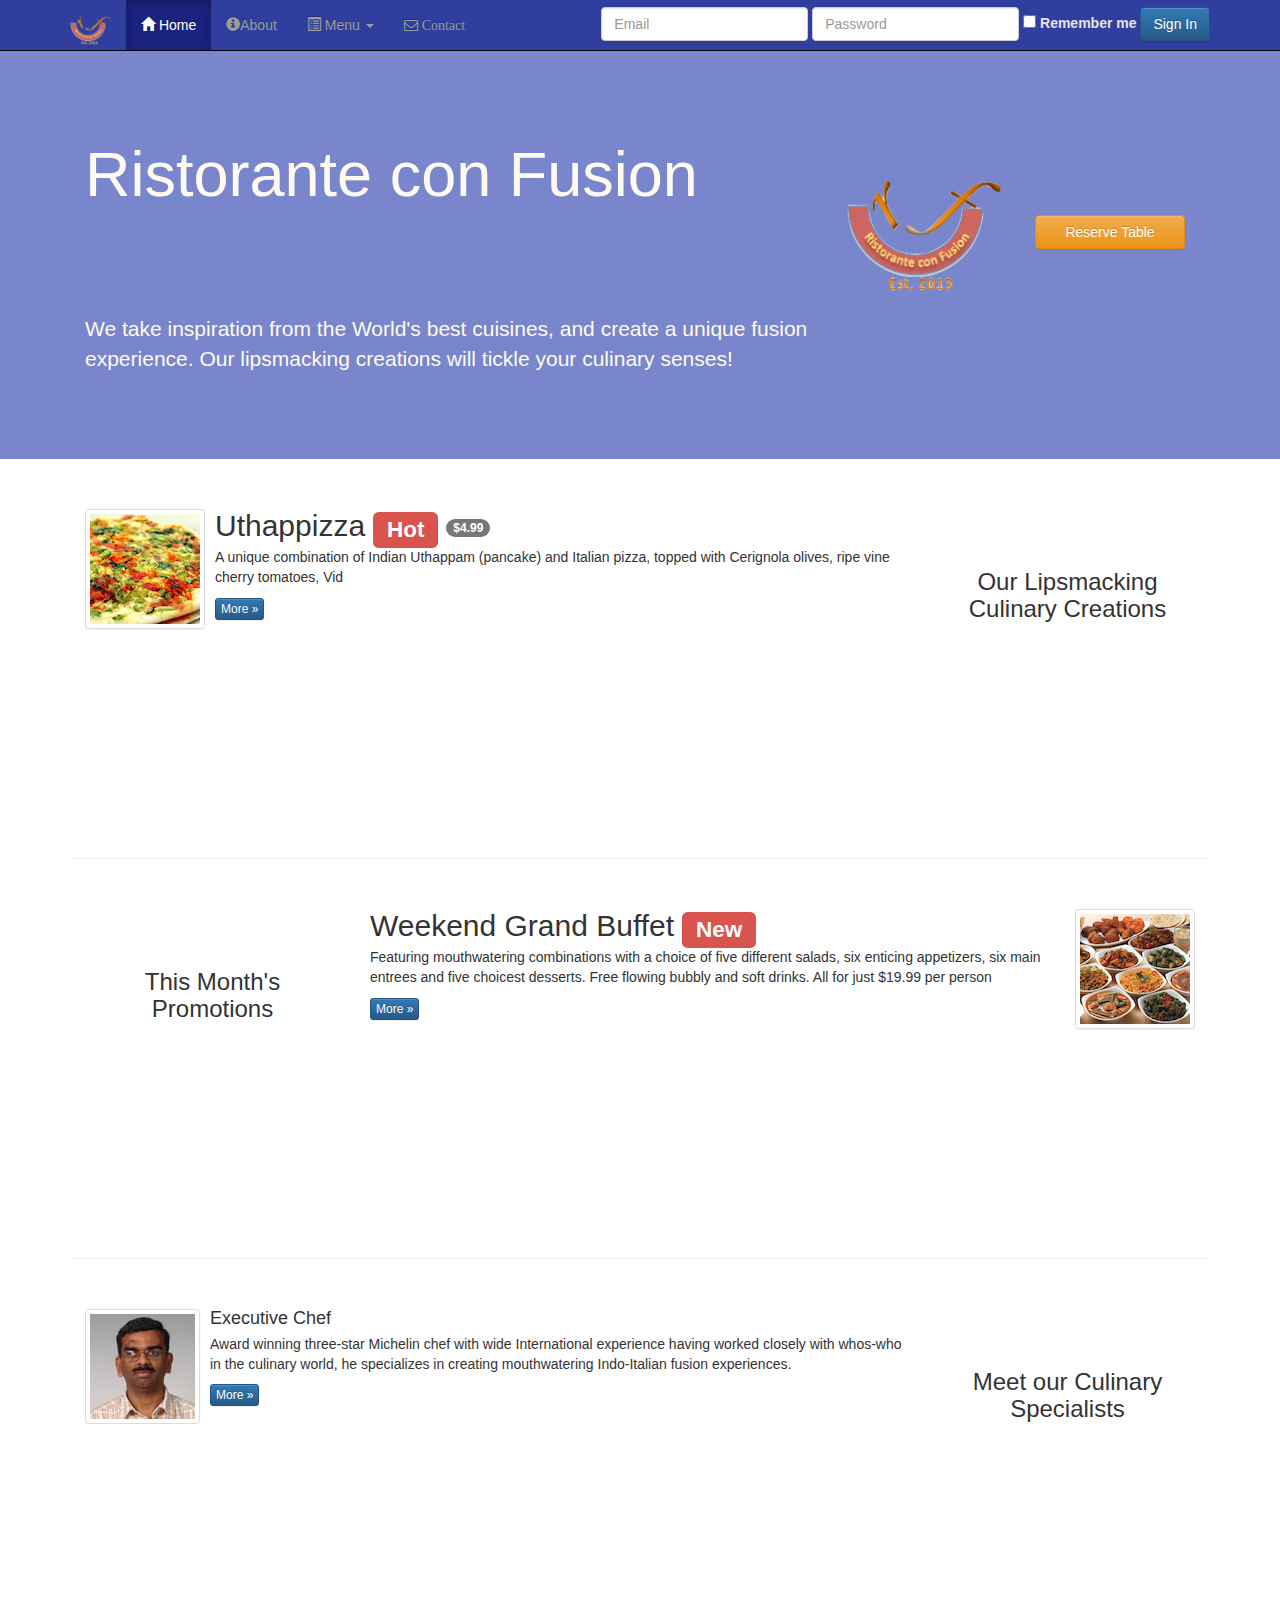
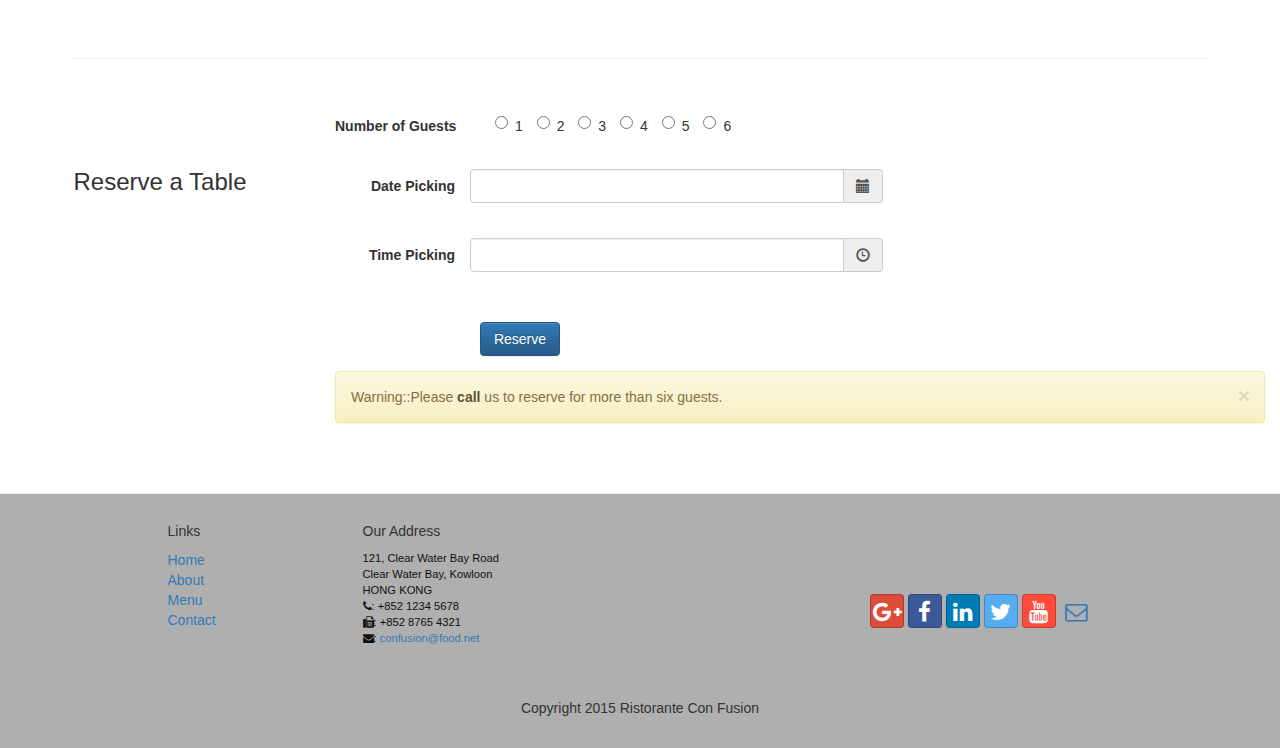
<file: Bootstrap/conFusion/index.html>
<!DOCTYPE html>
<html lang="en">

<head>
    <title>Ristorante Con Fusion</title>
    <meta charset="utf-8">
    <meta http-equiv="X-UA-Compatible" content="IE=edge">
    <meta name="viewport" content="width=device-width, initial-scale=1">
    <link href="css/bootstrap.min.css" rel="stylesheet">
    <link href="css/bootstrap-theme.min.css" rel="stylesheet">
    <link href="css/mystyles.css" rel="stylesheet">
    <link href="css/font-awesome.min.css" rel="stylesheet">
    <link href="css/bootstrap-social.css" rel="stylesheet">
    <link href="css/bootstrap-datetimepicker.min.css" rel="stylesheet">
    <style>
        #formnav{
            margin-top: -1px;
            margin-bottom: 1px;
        }
        .rem{
            color: #e5e5e5;
        }
       #date{
           background-color: #ffffff;

       }
    </style>
</head>

<body>
<nav class="navbar navbar-inverse navbar-fixed-top" role="navigation">
    <div class="container">
        <div class="navbar-header">
            <button type="button" class="navbar-toggle collapsed" data-toggle="collapse" data-target="#navbar" aria-expanded="false" aria-controls="navbar">
                <span class="sr-only">Toggle navigation</span>
                <span class="icon-bar"></span>
                <span class="icon-bar"></span>
                <span class="icon-bar"></span>
            </button>
            <a class="navbar-brand" href="#"><img src="img/logo.png" height=30 width=41> </a>
        </div>


        <div id="navbar" class="navbar-collapse collapse">
            <ul class="nav navbar-nav">
                <li class="active"><a href="index.html"><span class="glyphicon glyphicon-home"
                                               aria-hidden="true"></span> Home</a></li>
                <li><a href="about.html"><span class="glyphicon glyphicon-info-sign" aria-hidden="true" ></span>About</a></li>
                <li class="dropdown">
                    <a href="#" class="dropdown-toggle" data-toggle="dropdown"
                       role="button" aria-haspopup="true" aria-expanded="false">
                        <span class="glyphicon glyphicon-list-alt"></span>
                        Menu <span class="caret"></span></a>
                    <ul class="dropdown-menu">
                        <li><a href="#">Appetizers</a></li>
                        <li><a href="#">Main Courses</a></li>
                        <li><a href="#">Desserts</a></li>
                        <li><a href="#">Drinks</a></li>
                        <li role="separator" class="divider"></li>
                        <li class="dropdown-header">Specials</li>
                        <li><a href="#">Lunch Buffet</a></li>
                        <li><a href="#">Weekend Brunch</a></li>
                    </ul>
                </li>
                <li><a href="contact.html"><i class="fa fa-envelope-o"> Contact</i></a></li>
            </ul>
        </ul>
            <form class="navbar-form navbar-right " role="form" id="formnav">
                <div class="form-group">
                    <input type="email" class="form-control" placeholder="Email" >
                    <input type="password" class="form-control" placeholder="Password">
                    <label for="remember" class="rem">
                        <input type="checkbox" id="remember"> Remember me
                    </label>
                   </div>
                    <button type="button" class="btn btn-primary navbar-btn">Sign In</button>
            </form>
        </div>
    </div>
</nav>
<header class="jumbotron">

    <!-- Main component for a primary marketing message or call to action -->

    <div class="container">
        <div class="row row-header">
            <div class="col-xs-12 col-sm-8">
                <h1>Ristorante con Fusion</h1>
                <p style="padding:40px;"></p>
                <p>We take inspiration from the World's best cuisines, and create a unique fusion experience. Our lipsmacking creations will tickle your culinary senses!</p>
            </div>
            <div class="col-xs-12 col-sm-2">
                <p style="padding:20px;"></p>
                <img src="img/logo.png" class="img-responsive">
            </div>

            <div class="col-xs-12 col-sm-2">
                <p style="padding:40px;"></p>
                <a   class="btn btn-warning"style="width: 150px;" href="#c4">Reserve Table   </a>

            </div>
        </div>
    </div>
</header>

<div class="container">
    <div class="row row-content">
        <div class="col-xs-12 col-sm-3 col-sm-push-9">
            <p style="padding:20px;"></p>
            <h3 align=center>Our Lipsmacking Culinary Creations</h3>
        </div>
        <div class="col-xs-12 col-sm-9 col-sm-pull-3">
            <div class="media">
                <div class="media-left media-middle">
                    <a href="#">
                        <img class="media-object img-thumbnail" src="img/uthappizza.png"
                        alt="uthappizza">
                    </a>
                </div>
                <div class="media-body">
                    <h2 class="media-heading">Uthappizza <span class="label label-danger label-xs">
                        Hot</span> <span class="badge badge-xs-12">$4.99</span></h2>
                    <p>A unique combination of Indian Uthappam
                        (pancake) and Italian pizza, topped with Cerignola
                        olives, ripe vine cherry tomatoes, Vid
                    <p><a  class="btn btn-primary btn-xs">More &raquo;</a></p>
                </div>
            </div>
        </div>
    </div>

    <div class="row row-content">
        <div class="col-xs-12 col-sm-3">
            <p style="padding:20px;"></p>
            <h3 align=center>This Month's Promotions</h3>
        </div>
        <div class="col-xs-12 col-sm-9">
            <div class="media">
                    <a href="#" class="pull-right">
                        <img class="media-object img-thumbnail" src="img/buffet.png" alt="buffet">
                    </a>

            <div class="media-body">
            <h2 class="media-heading">Weekend Grand Buffet <span class="label label-danger">New</span></h2>
            <p>Featuring mouthwatering combinations with a choice of five
                different salads, six enticing appetizers, six main entrees and five
                choicest desserts. Free flowing bubbly and soft drinks. All for just $19.99 per person </p>
            <p><a class="btn btn-primary btn-xs">More &raquo;</a></p>
        </div>
    </div>
</div>
    </div>

    <div class="row row-content">
        <div class="col-xs-12 col-sm-9">
            <div class="media">
                <div class="media-left media-middle">
                    <a><img class="media-object img-thumbnail" src="img/alberto.png" alt="alberto"></a>
                </div>

            <div class="media-body">
                <h4 class="media-heading">Executive Chef</h4>
                <p>Award winning three-star Michelin chef with wide
                    International experience having worked closely with
                    whos-who in the culinary world, he specializes in creating
                    mouthwatering Indo-Italian fusion experiences. </p>
                <p><a class="btn btn-primary btn-xs">More &raquo;</a></p>
            </div>
      </div>
      </div>
        <div class="col-xs-12 col-sm-3">
            <p style="padding:20px;"></p>
            <h3 align=center>Meet our Culinary Specialists</h3>
        </div>
    </div>
</div>

<div class="row row-content" id="c4">
    <div class="col-xs-12 col-sm-3">
        <p style="padding: 20px;"></p>
        <h3 align=center>Reserve a Table</h3>
    </div>
    <div class="col-xs-12 col-sm-9">
        <form class="form-horizontal" role="form">
            <div class="form-group">
                <div class="col-sm-2">
               <label  class="control-label">Number of Guests</label>
                </div>
                <div class="col-xs-12 col-sm-10">
                    <label class="radio-inline">
                   <input type="radio" class="radio-inline" value="1"name="radios"> 1
                    </label>

                    <label class="radio-inline">
                        <input type="radio" class="radio-inline" value="2" name="radios"> 2
                    </label>

                    <label class="radio-inline">
                        <input type="radio" class="radio-inline" value="3" name="radios"> 3
                    </label>

                    <label class="radio-inline">
                        <input type="radio" class="radio-inline" value="4" name="radios"> 4
                    </label>

                    <label class="radio-inline">
                        <input type="radio" class="radio-inline" value="5" name="radios"> 5
                    </label>

                    <label class="radio-inline">
                        <input type="radio" class="radio-inline" value="6" name="radios"> 6
                    </label>
                </div>
                <br><br><br>

                <div class="form-group">
                <label for="dtp_input2" class="col-md-2 control-label">Date Picking</label>
                <div class="input-group date form_date col-md-5" data-date="" data-date-format="dd MM yyyy" data-link-field="dtp_input2" data-link-format="yyyy-mm-dd">
                    <input id="date" class="form-control" size="16" type="text" value="" readonly>
                    <span class="input-group-addon"><span class="glyphicon glyphicon-calendar"></span></span>
                </div>
                <input type="hidden" id="dtp_input2" value="" /><br/>
            </div>
            <div class="form-group">
                <label for="dtp_input3" class="col-md-2 control-label">Time Picking</label>
                <div class="input-group date form_time col-md-5" data-date="" data-date-format="hh:ii" data-link-field="dtp_input3" data-link-format="hh:ii">
                    <input id="date" class="form-control" size="16" type="text" value="" readonly>
                    <span class="input-group-addon"><span class="glyphicon glyphicon-time"></span></span>
                </div>
                <input type="hidden" id="dtp_input3" value="" /><br/>
            </div>
        </div>
              <div class="form-group">
                  <button type="submit" class="btn btn-primary col-sm-1 col-lg-offset-2">Reserve</button>

              </div>

        </form>
        <div class="alert alert-warning alert-dismissable">
            <button type="button" class="close" data-dismiss="alert"
                    aria-hidden="true">
                &times;
            </button>
            Warning::Please <a class="alert-link" href="contact.html">call</a> us to reserve for more than six guests.
        </div>
    </div>
</div>
</div>

<footer class="row-footer">
    <div class="container">
        <div class="row">
            <div class="col-sm-2 col-sm-offset-1  col-xs-5 col-xs-offset-1 ">
                <h5>Links</h5>
                <ul class="list-unstyled">
                    <li><a href="index.html">Home</a></li>
                    <li><a href="about.html">About</a></li>
                    <li><a href="#">Menu</a></li>
                    <li><a href="contact.html">Contact</a></li>
                </ul>
                </div>

            <div class="col-sm-5 col-xs-6 " >
                <h5>Our Address</h5>
                <address>
                    121, Clear Water Bay Road<br>
                    Clear Water Bay, Kowloon<br>
                    HONG KONG<br>
                    <i class="fa fa-phone"></i>: +852 1234 5678<br>
                    <i class="fa fa-fax"></i>: +852 8765 4321<br>
                    <i class="fa fa-envelope"></i>:
                    <a href="mailto:confusion@food.net">confusion@food.net</a>
                </address>
            </div>

            <div class=" col-sm-4 col-xs-12" >
                <div style="padding: 40px 10px;">
                    <div class="nav navbar-nav" style="padding: 40px 10px;">
                    <a class="btn btn-social-icon btn-google-plus" href="http://google.com/+"><i class="fa fa-google-plus"></i></a>
                    <a class="btn btn-social-icon btn-facebook" href="http://www.facebook.com/profile.php?id="><i class="fa fa-facebook"></i></a>
                    <a class="btn btn-social-icon btn-linkedin" href="http://www.linkedin.com/in/"><i class="fa fa-linkedin"></i></a>
                    <a class="btn btn-social-icon btn-twitter" href="http://twitter.com/"><i class="fa fa-twitter"></i></a>
                    <a class="btn btn-social-icon btn-youtube" href="http://youtube.com/"><i class="fa fa-youtube"></i></a>
                    <a class="btn btn-social-icon" href="mailto:"><i class="fa fa-envelope-o"></i></a>
                </div>
            </div>
          </div>
            <div class="col-xs-12" >
                <p style="padding:10px;"></p>
                <p align=center> Copyright 2015 Ristorante Con Fusion</p>
            </div>
        </div>
    </div>
</footer>

<script src="https://ajax.googleapis.com/ajax/libs/jquery/1.11.3/jquery.min.js"></script>
<script src="js/bootstrap.min.js"></script>
<script src="js/bootstrap-datetimepicker.min.js"></script>
<script type="text/javascript">
    $('.form_date').datetimepicker({
        language:  'fr',
        weekStart: 1,
        todayBtn:  1,
        autoclose: 1,
        todayHighlight: 1,
        startView: 2,
        minView: 2,
        forceParse: 0
    });
    $('.form_time').datetimepicker({
        language:  'fr',
        weekStart: 1,
        todayBtn:  1,
        autoclose: 1,
        todayHighlight: 1,
        startView: 1,
        minView: 0,
        maxView: 1,
        forceParse: 0
    });
</script>
</body>
</html>
</file>
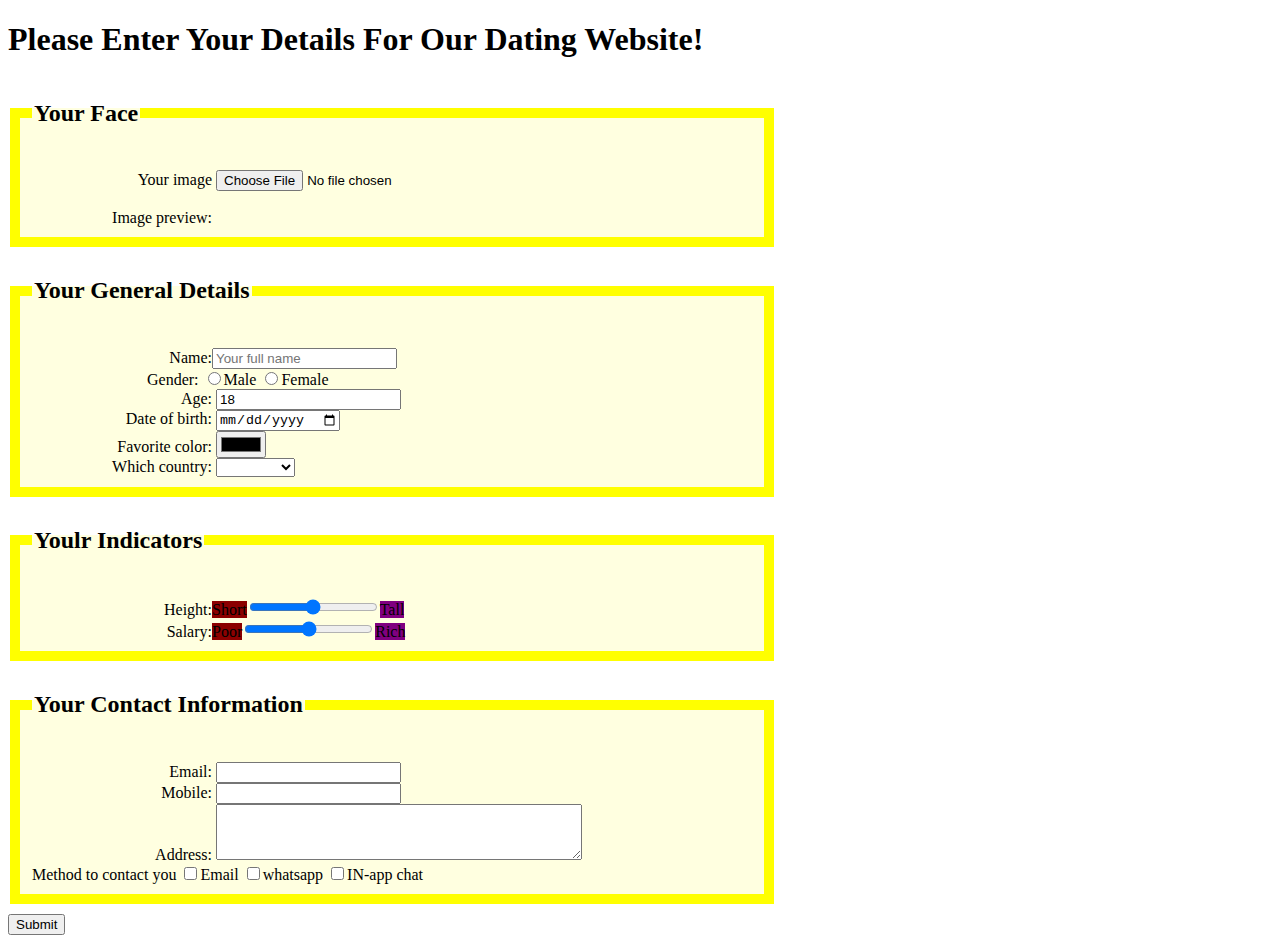
<file: HTML/Assessment1.html>
<!DOCTYPE html>
<html lang="en">
<head>
    <meta charset="UTF-8">
    <title>Title</title>
    <style>
        fieldset{
            background:lightyellow;
            border:10px solid yellow;
            margin-bottom:10px;
            width: 720px;
        }
        label{
            width: 180px;
            display: inline-block;
            text-align: right;

        }
        label:hover{font-size: 40px}
        .checkbox label{
            width:auto;
        }
        .radio label{
            width: auto;
        }
        .radio{
            padding-left:115px;
        }
        span{
            text-align: center;

        }
        .right{

            width:40px;
            background-color: purple;

        }
        .left{

            width:40px;
            background-color: darkred;

        }

        textarea{
            width: 360px;
            height: 50px;;
        }


    </style>
    <script src="https://www.cse.ust.hk/~rossiter/dating_web_site.js"></script>
</head>
<body>
<h1><b>Please Enter Your Details For Our Dating Website!</b></h1>
<form action="http://ihome.ust.hk/~rossiter/cgi-bin/show_everything.php " method="post" enctype="multipart/form-data">
<fieldset>
    <legend><h2>Your Face</h2></legend><br>
    <label>Your image</label>
    <input type="file" name="fileToUpload" required ><br><br>
    <label>Image preview:</label><img id="preview">

</fieldset>


<fieldset>
    <legend><h2>Your General Details</h2></legend><br>
    <label for="name">Name:</label><input type="text" placeholder="Your full name" id="name" name="name" required><br>
    <div class="radio">
        <label>Gender:</label>

       <input type="radio" name="sex" id="male" value="male" required><label for="male" >Male</label>
       <input type="radio" name="sex" id="female" value="female" required><label for="female">Female</label><br>
        </div>
        <label>Age:</label>
        <input type="number" value="18" name="age" required><br>
    <label>Date of birth:</label>
        <input type="date" name="date"><br>
    <label>Favorite color:</label>
        <input type="color" name="color"><br>
    <label>Which country:</label>
    <select>
        <option value="no selection"></option>
        <option value="china">China</option>
        <option value="japan">Japan</option>
        <option value="american">American</option>
        <option value="france">France</option>
        <option value="german">German</option>
    </select>
</fieldset>


<fieldset>
    <legend><h2>Youlr Indicators</h2></legend><br>
    <label>Height:</label><span class="left">Short</span><input type="range" min="0" max="100"><span class="right">Tall</span><br>
    <label>Salary:</label><span class="left">Poor</span><input type="range" min="0" max="100"><span class="right">Rich</span>

</fieldset>

<fieldset>
    <legend><h2>Your Contact Information</h2></legend><br>
    <label for="email" >Email:</label>
    <input type="email" id="email" name="email" required><br>
    <label for="mobile">Mobile:</label>
    <input type="tel"id="mobile" name="mobile" ><br>
    <label for="address">Address:</label>
    <textarea id="address" ></textarea><br>
    <div class="checkbox">
    <label>Method to contact you</label>

      <input type="checkbox" name="contact" value="emailc" id="emalic"><label for="emalic">Email</label>
      <input type="checkbox" name="contact" value="whatsapp" id="whatsapp"><label for="whatsapp">whatsapp</label>
      <input type="checkbox" name="contact" value="IN-app chat" id="IN-app chat"><label for="IN-app chat">IN-app chat</label>
</div>
</fieldset>
    <input type="submit">
</form>
</body>
</html>
</file>
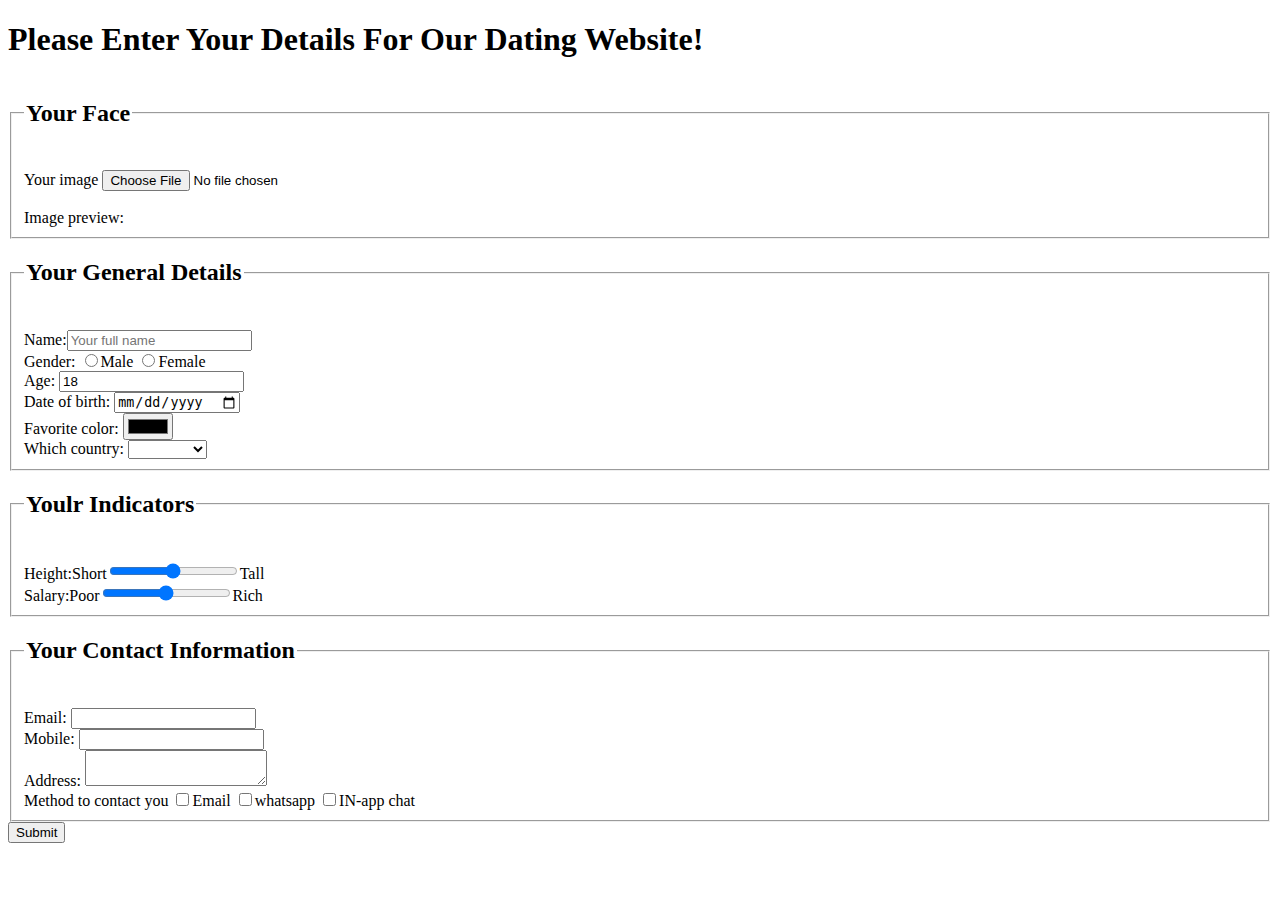
<file: HTML/part1.html>
<!--Assessment1_part1.html-->
<!DOCTYPE html>
<html lang="en">
<head>
    <meta charset="UTF-8">
    <title>Title</title>
</head>
<body>
<h1><b>Please Enter Your Details For Our Dating Website!</b></h1>
<form action="http://ihome.ust.hk/~rossiter/cgi-bin/show_everything.php " method="post" enctype="multipart/form-data">
    <fieldset>
        <legend><h2>Your Face</h2></legend><br>
        <label>Your image</label>
        <input type="file" name="fileToUpload" required ><br><br>
        <label>Image preview:</label><img id="preview">
    </fieldset>

    <fieldset>
        <legend><h2>Your General Details</h2></legend><br>
        <label for="name">Name:</label><input type="text" placeholder="Your full name" id="name" name="name" required><br>
        <div class="radio">
            <label>Gender:</label>

            <input type="radio" name="sex" id="male" value="male" required><label for="male" >Male</label>
            <input type="radio" name="sex" id="female" value="female" required><label for="female">Female</label><br>
        </div>
        <label>Age:</label>
        <input type="number" value="18" name="age" required><br>
        <label>Date of birth:</label>
        <input type="date" name="date"><br>
        <label>Favorite color:</label>
        <input type="color" name="color"><br>
        <label>Which country:</label>
        <select>
            <option value="no selection"></option>
            <option value="china">China</option>
            <option value="japan">Japan</option>
            <option value="american">American</option>
            <option value="france">France</option>
            <option value="german">German</option>
        </select>
    </fieldset>

    <fieldset>
        <legend><h2>Youlr Indicators</h2></legend><br>
        <label>Height:</label><span class="left">Short</span><input type="range" min="0" max="100"><span class="right">Tall</span><br>
        <label>Salary:</label><span class="left">Poor</span><input type="range" min="0" max="100"><span class="right">Rich</span>

    </fieldset>

    <fieldset>
        <legend><h2>Your Contact Information</h2></legend><br>
        <label for="email" >Email:</label>
        <input type="email" id="email" name="email" required><br>
        <label for="mobile">Mobile:</label>
        <input type="tel"id="mobile" name="mobile" ><br>
        <label for="address">Address:</label>
        <textarea id="address" ></textarea><br>
        <div class="checkbox">
            <label>Method to contact you</label>

            <input type="checkbox" name="contact" value="emailc" id="emalic"><label for="emalic">Email</label>
            <input type="checkbox" name="contact" value="whatsapp" id="whatsapp"><label for="whatsapp">whatsapp</label>
            <input type="checkbox" name="contact" value="IN-app chat" id="IN-app chat"><label for="IN-app chat">IN-app chat</label>
        </div>
    </fieldset>
    <input type="submit">
</form>
</body>
</html>
</file>
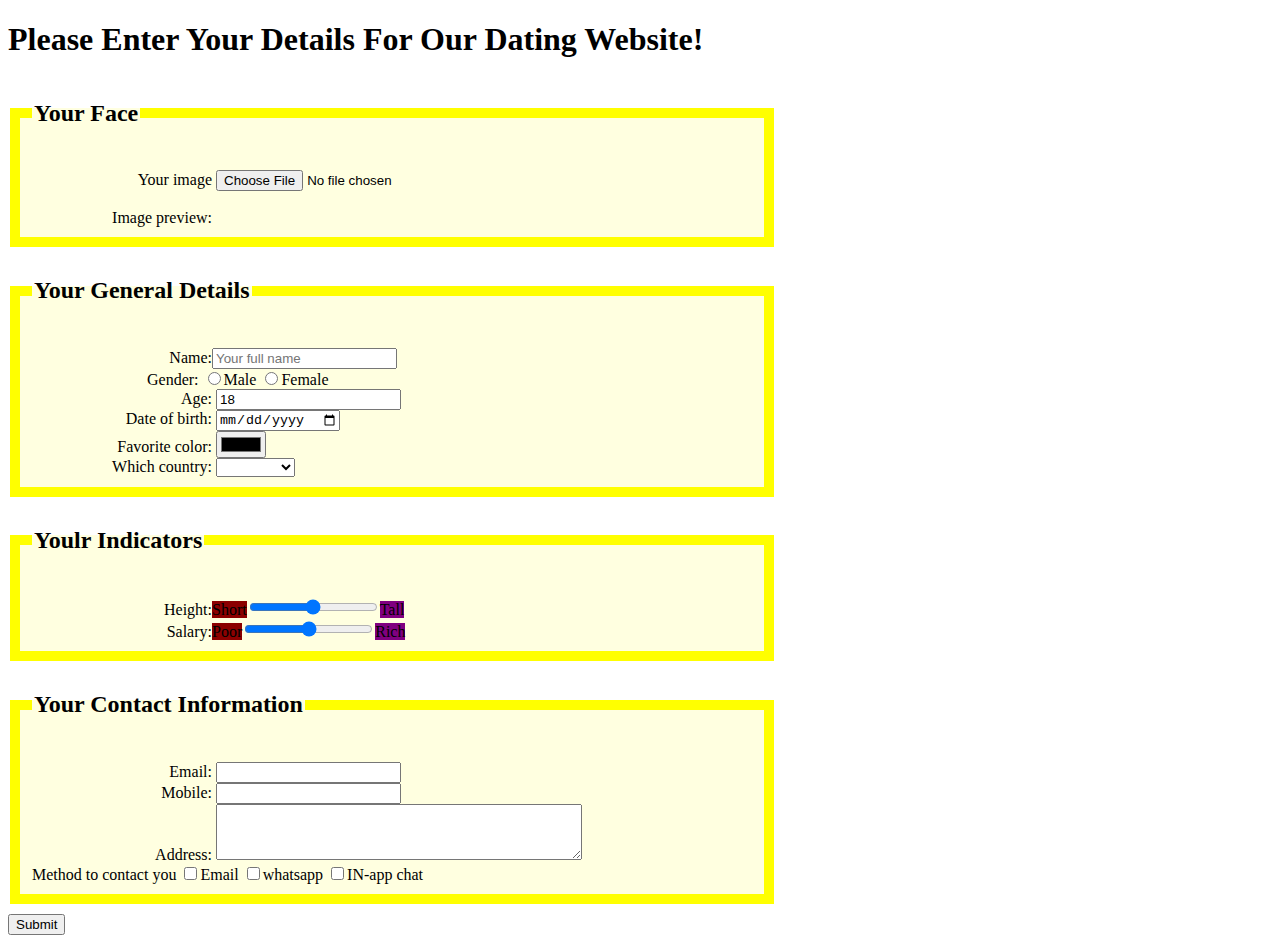
<file: HTML/part2.html>
<!--Assessment1_part2.html-->
<!DOCTYPE html>
<html lang="en">
<head>
    <meta charset="UTF-8">
    <title>Title</title>
    <style>
        fieldset{
            background:lightyellow;
            border:10px solid yellow;
            margin-bottom:10px;
            width: 720px;
        }
        label{
            width: 180px;
            display: inline-block;
            text-align: right;

        }
        label:hover{font-size: 40px}
        .checkbox label{
            width:auto;
        }
        .radio label{
            width: auto;
        }
        .radio{
            padding-left:115px;
        }
        span{
            text-align: center;

        }
        .right{

            width:40px;
            background-color: purple;

        }
        .left{

            width:40px;
            background-color: darkred;

        }

        textarea{
            width: 360px;
            height: 50px;;
        }
    </style>
</head>
<body>
<h1><b>Please Enter Your Details For Our Dating Website!</b></h1>
<form action="http://ihome.ust.hk/~rossiter/cgi-bin/show_everything.php " method="post" enctype="multipart/form-data">
    <fieldset>
        <legend><h2>Your Face</h2></legend><br>
        <label>Your image</label>
        <input type="file" name="fileToUpload" required ><br><br>
        <label>Image preview:</label><img id="preview">

    </fieldset>


    <fieldset>
        <legend><h2>Your General Details</h2></legend><br>
        <label for="name">Name:</label><input type="text" placeholder="Your full name" id="name" name="name" required><br>
        <div class="radio">
            <label>Gender:</label>

            <input type="radio" name="sex" id="male" value="male" required><label for="male" >Male</label>
            <input type="radio" name="sex" id="female" value="female" required><label for="female">Female</label><br>
        </div>
        <label>Age:</label>
        <input type="number" value="18" name="age" required><br>
        <label>Date of birth:</label>
        <input type="date" name="date"><br>
        <label>Favorite color:</label>
        <input type="color" name="color"><br>
        <label>Which country:</label>
        <select>
            <option value="no selection"></option>
            <option value="china">China</option>
            <option value="japan">Japan</option>
            <option value="american">American</option>
            <option value="france">France</option>
            <option value="german">German</option>
        </select>
    </fieldset>


    <fieldset>
        <legend><h2>Youlr Indicators</h2></legend><br>
        <label>Height:</label><span class="left">Short</span><input type="range" min="0" max="100"><span class="right">Tall</span><br>
        <label>Salary:</label><span class="left">Poor</span><input type="range" min="0" max="100"><span class="right">Rich</span>

    </fieldset>

    <fieldset>
        <legend><h2>Your Contact Information</h2></legend><br>
        <label for="email" >Email:</label>
        <input type="email" id="email" name="email" required><br>
        <label for="mobile">Mobile:</label>
        <input type="tel"id="mobile" name="mobile" ><br>
        <label for="address">Address:</label>
        <textarea id="address" ></textarea><br>
        <div class="checkbox">
            <label>Method to contact you</label>

            <input type="checkbox" name="contact" value="emailc" id="emalic"><label for="emalic">Email</label>
            <input type="checkbox" name="contact" value="whatsapp" id="whatsapp"><label for="whatsapp">whatsapp</label>
            <input type="checkbox" name="contact" value="IN-app chat" id="IN-app chat"><label for="IN-app chat">IN-app chat</label>
        </div>
    </fieldset>
    <input type="submit">
</form>
</body>
</html>
</file>
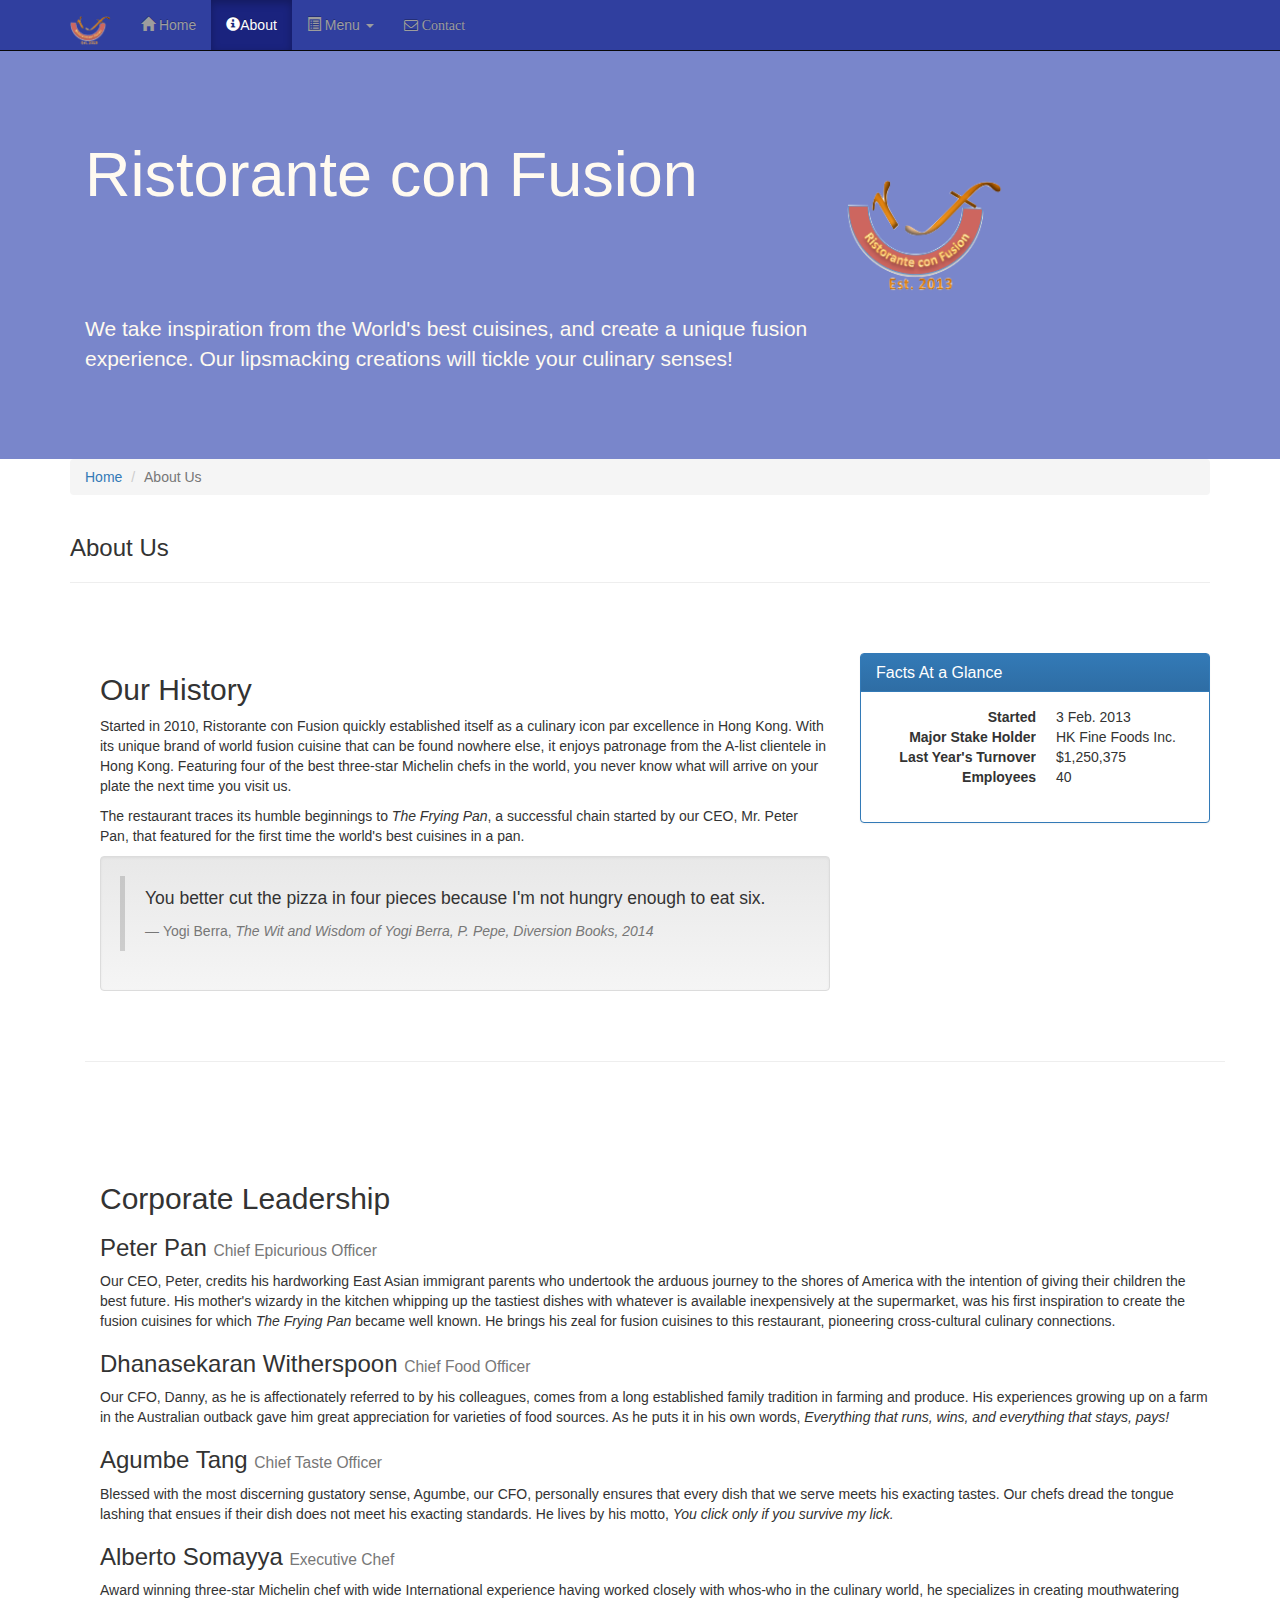
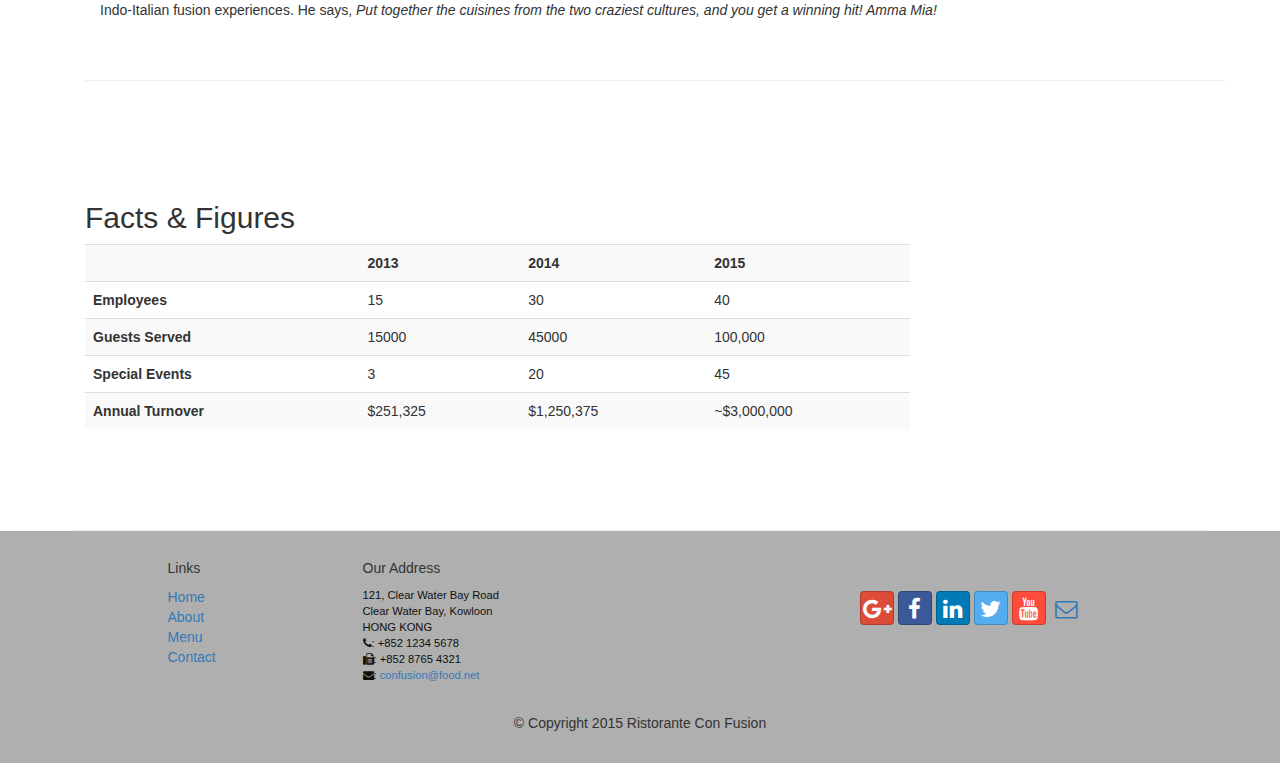
<file: Bootstrap/conFusion/about.html>
<!DOCTYPE html>
<html lang="en">
<head>
    <title>Ristorante Con Fusion</title>
    <meta charset="utf-8">
    <meta http-equiv="X-UA-Compatible" content="IE=edge">
    <meta name="viewport" content="width=device-width, initial-scale=1">
    <link href="css/bootstrap.min.css" rel="stylesheet">
    <link href="css/bootstrap-theme.min.css" rel="stylesheet">
    <link href="css/mystyles.css" rel="stylesheet">
    <link href="css/font-awesome.min.css" rel="stylesheet">
    <link href="css/bootstrap-social.css" rel="stylesheet">
</head>

<body>
<nav class="navbar navbar-inverse navbar-fixed-top" role="navigation">
    <div class="container">
        <div class="navbar-header">
            <button type="button" class="navbar-toggle collapsed" data-toggle="collapse" data-target="#navbar" aria-expanded="false" aria-controls="navbar">
                <span class="sr-only">Toggle navigation</span>
                <span class="icon-bar"></span>
                <span class="icon-bar"></span>
                <span class="icon-bar"></span>
            </button>
            <a class="navbar-brand" href="#"><img src="img/logo.png" height="30" width="41"></a>
        </div>
        <div id="navbar" class="navbar-collapse collapse">
            <ul class="nav navbar-nav">
                <li><a href="index.html"><span class="glyphicon glyphicon-home"
                                                     aria-hidden="true"></span> Home</a></li>
                <li class="active"><a href="about.html"><span class="glyphicon glyphicon-info-sign" aria-hidden="true" ></span>About</a></li>
                <li class="dropdown">
                    <a href="#" class="dropdown-toggle" data-toggle="dropdown"
                       role="button" aria-haspopup="true" aria-expanded="false">
                        <span class="glyphicon glyphicon-list-alt"></span>
                        Menu <span class="caret"></span></a>
                    <ul class="dropdown-menu">
                        <li><a href="#">Appetizers</a></li>
                        <li><a href="#">Main Courses</a></li>
                        <li><a href="#">Desserts</a></li>
                        <li><a href="#">Drinks</a></li>
                        <li role="separator" class="divider"></li>
                        <li class="dropdown-header">Specials</li>
                        <li><a href="#">Lunch Buffet</a></li>
                        <li><a href="#">Weekend Brunch</a></li>
                    </ul>
                </li>
                <li><a href="contact.html"><i class="fa fa-envelope-o"> Contact</i></a></li>
            </ul>
        </div>
    </div>
</nav>
<header class="jumbotron">
    <div class="container">
        <div class="row row-header">
            <div class="col-xs-12 col-sm-8">
                <h1>Ristorante con Fusion</h1>
                <p style="padding:40px;"></p>
                <p>We take inspiration from the World's best cuisines, and create a unique fusion experience. Our lipsmacking creations will tickle your culinary senses!</p>
            </div>
            <div class="col-xs-12 col-sm-2">
                <p style="padding:20px;"></p>
                <img src="img/logo.png" class="img-responsive">

            </div>
        </div>
    </div>
</header>

<div class="container">
    <div class="row">
        <div class="col-xs-12">
            <ol class="breadcrumb">
                <li ><a href="index.html">Home</a></li>
                <li class="active">About Us</li>
            </ol>
        </div>
        <div class="col-xs-12">
            <h3>About Us</h3>
            <hr>
        </div>
    </div>

    <div class="container">
        <div class="row row-content">
            <div class="col-xs-12 col-sm-8">
            <h2>Our History</h2>
            <p>Started in 2010, Ristorante con Fusion quickly established itself as a culinary icon par excellence in Hong Kong. With its unique brand of world fusion cuisine that can be found nowhere else, it enjoys patronage from the A-list clientele in Hong Kong.  Featuring four of the best three-star Michelin chefs in the world, you never know what will arrive on your plate the next time you visit us.</p>
            <p>The restaurant traces its humble beginnings to <em>The Frying Pan</em>, a successful chain started by our CEO, Mr. Peter Pan, that featured for the first time the world's best cuisines in a pan.</p>
            </div>

            <div class="col-xs-12 col-sm-4">
                <div class="panel panel-primary">
                    <div class="panel-heading">
                        <h3 class="panel-title">Facts At a Glance</h3>
                    </div>
                    <div class="panel-body">
                        <dl class="dl-horizontal">
                            <dt>Started</dt>
                            <dd>3 Feb. 2013</dd>
                            <dt>Major Stake Holder</dt>
                            <dd>HK Fine Foods Inc.</dd>
                            <dt>Last Year's Turnover</dt>
                            <dd>$1,250,375</dd>
                            <dt>Employees</dt>
                            <dd>40</dd>
                        </dl>
                    </div>
                </div>
            </div>

            <div class="col-xs-12 col-sm-8">
                <div class="well">
                    <blockquote>
                        <p>You better cut the pizza in four pieces because
                            I'm not hungry enough to eat six.</p>
                        <footer>Yogi Berra,
                            <cite>The Wit and Wisdom of Yogi Berra,
                                P. Pepe, Diversion Books, 2014</cite>
                        </footer>
                    </blockquote>
                </div>
            </div>
        </div>

        <div>
            <p style="padding:20px;"></p>
        </div>

      </div>

    <div class="container">
        <div class="row row-content">
            <div class="col-xs-12">
            <h2>Corporate Leadership</h2>
            <h3>Peter Pan <small>Chief Epicurious Officer</small></h3>
            <p>Our CEO, Peter, credits his hardworking East Asian immigrant parents who undertook the arduous journey to the shores of America with the intention of giving their children the best future. His mother's wizardy in the kitchen whipping up the tastiest dishes with whatever is available inexpensively at the supermarket, was his first inspiration to create the fusion cuisines for which <em>The Frying Pan</em> became well known. He brings his zeal for fusion cuisines to this restaurant, pioneering cross-cultural culinary connections.</p>
            <h3>Dhanasekaran Witherspoon <small>Chief Food Officer</small></h3>
            <p>Our CFO, Danny, as he is affectionately referred to by his colleagues, comes from a long established family tradition in farming and produce. His experiences growing up on a farm in the Australian outback gave him great appreciation for varieties of food sources. As he puts it in his own words, <em>Everything that runs, wins, and everything that stays, pays!</em></p>
            <h3>Agumbe Tang <small>Chief Taste Officer</small></h3>
            <p>Blessed with the most discerning gustatory sense, Agumbe, our CFO, personally ensures that every dish that we serve meets his exacting tastes. Our chefs dread the tongue lashing that ensues if their dish does not meet his exacting standards. He lives by his motto, <em>You click only if you survive my lick.</em></p>
            <h3>Alberto Somayya <small>Executive Chef</small></h3>
            <p>Award winning three-star Michelin chef with wide International experience having worked closely with whos-who in the culinary world, he specializes in creating mouthwatering Indo-Italian fusion experiences. He says, <em>Put together the cuisines from the two craziest cultures, and you get a winning hit! Amma Mia!</em></p>
        </div>
            </div>
        <div>
            <p style="padding:20px;"></p>
        </div>
    </div>

    <div class="row row-content">
        <div class="col-xs-12 col-sm-9">
            <h2>Facts &amp; Figures</h2>
            <div class="table-responsive">
                <table class="table table-striped">
                    <tr>
                        <td>&nbsp;</td>
                        <th>2013</th>
                        <th>2014</th>
                        <th>2015</th>
                    </tr>
                    <tr>
                        <th>Employees</th>
                        <td>15</td>
                        <td>30</td>
                        <td>40</td>
                    </tr>
                    <tr>
                        <th>Guests Served</th>
                        <td>15000</td>
                        <td>45000</td>
                        <td>100,000</td>
                    </tr>
                    <tr>
                        <th>Special Events</th>
                        <td>3</td>
                        <td>20</td>
                        <td>45</td>
                    </tr>
                    <tr>
                        <th>Annual Turnover</th>
                        <td>$251,325</td>
                        <td>$1,250,375</td>
                        <td>~$3,000,000</td>
                    </tr>
                </table>
            </div>
        </div>
        <div class="col-xs-12 col-sm-3">
            <p style="padding:20px;"></p>
        </div>
    </div>

</div>

<footer class="row-footer">
    <div class="container">
        <div class="row">
            <div class="col-xs-5 col-xs-offset-1 col-sm-2 col-sm-offset-1">
                <h5>Links</h5>
                <ul class="list-unstyled">
                    <li><a href="index.html">Home</a></li>
                    <li><a href="about.html">About</a></li>
                    <li><a href="#">Menu</a></li>
                    <li><a href="contact.html">Contact</a></li>
                </ul>
            </div>
            <div class="col-xs-6 col-sm-5">
                <h5>Our Address</h5>
                <address>
                    121, Clear Water Bay Road<br>
                    Clear Water Bay, Kowloon<br>
                    HONG KONG<br>
                    <i class="fa fa-phone"></i>: +852 1234 5678<br>
                    <i class="fa fa-fax"></i>: +852 8765 4321<br>
                    <i class="fa fa-envelope"></i>:
                    <a href="mailto:confusion@food.net">confusion@food.net</a>
                </address>
            </div>
            <div class="col-xs-12 col-sm-4">
                <div class="nav navbar-nav" style="padding: 40px 10px;">
                    <a class="btn btn-social-icon btn-google-plus" href="http://google.com/+"><i class="fa fa-google-plus"></i></a>
                    <a class="btn btn-social-icon btn-facebook" href="http://www.facebook.com/profile.php?id="><i class="fa fa-facebook"></i></a>
                    <a class="btn btn-social-icon btn-linkedin" href="http://www.linkedin.com/in/"><i class="fa fa-linkedin"></i></a>
                    <a class="btn btn-social-icon btn-twitter" href="http://twitter.com/"><i class="fa fa-twitter"></i></a>
                    <a class="btn btn-social-icon btn-youtube" href="http://youtube.com/"><i class="fa fa-youtube"></i></a>
                    <a class="btn btn-social-icon" href="mailto:"><i class="fa fa-envelope-o"></i></a>
                </div>
            </div>
            <div class="col-xs-12">
                <p style="padding:10px;"></p>
                <p align=center>© Copyright 2015 Ristorante Con Fusion</p>
            </div>
        </div>
    </div>
</footer>
<!-- jQuery (necessary for Bootstrap's JavaScript plugins) -->
<script src="https://ajax.googleapis.com/ajax/libs/jquery/1.11.3/jquery.min.js"></script>
<!-- Include all compiled plugins (below), or include individual files as needed -->
<script src="js/bootstrap.min.js"></script>
</body>

</html>
</file>
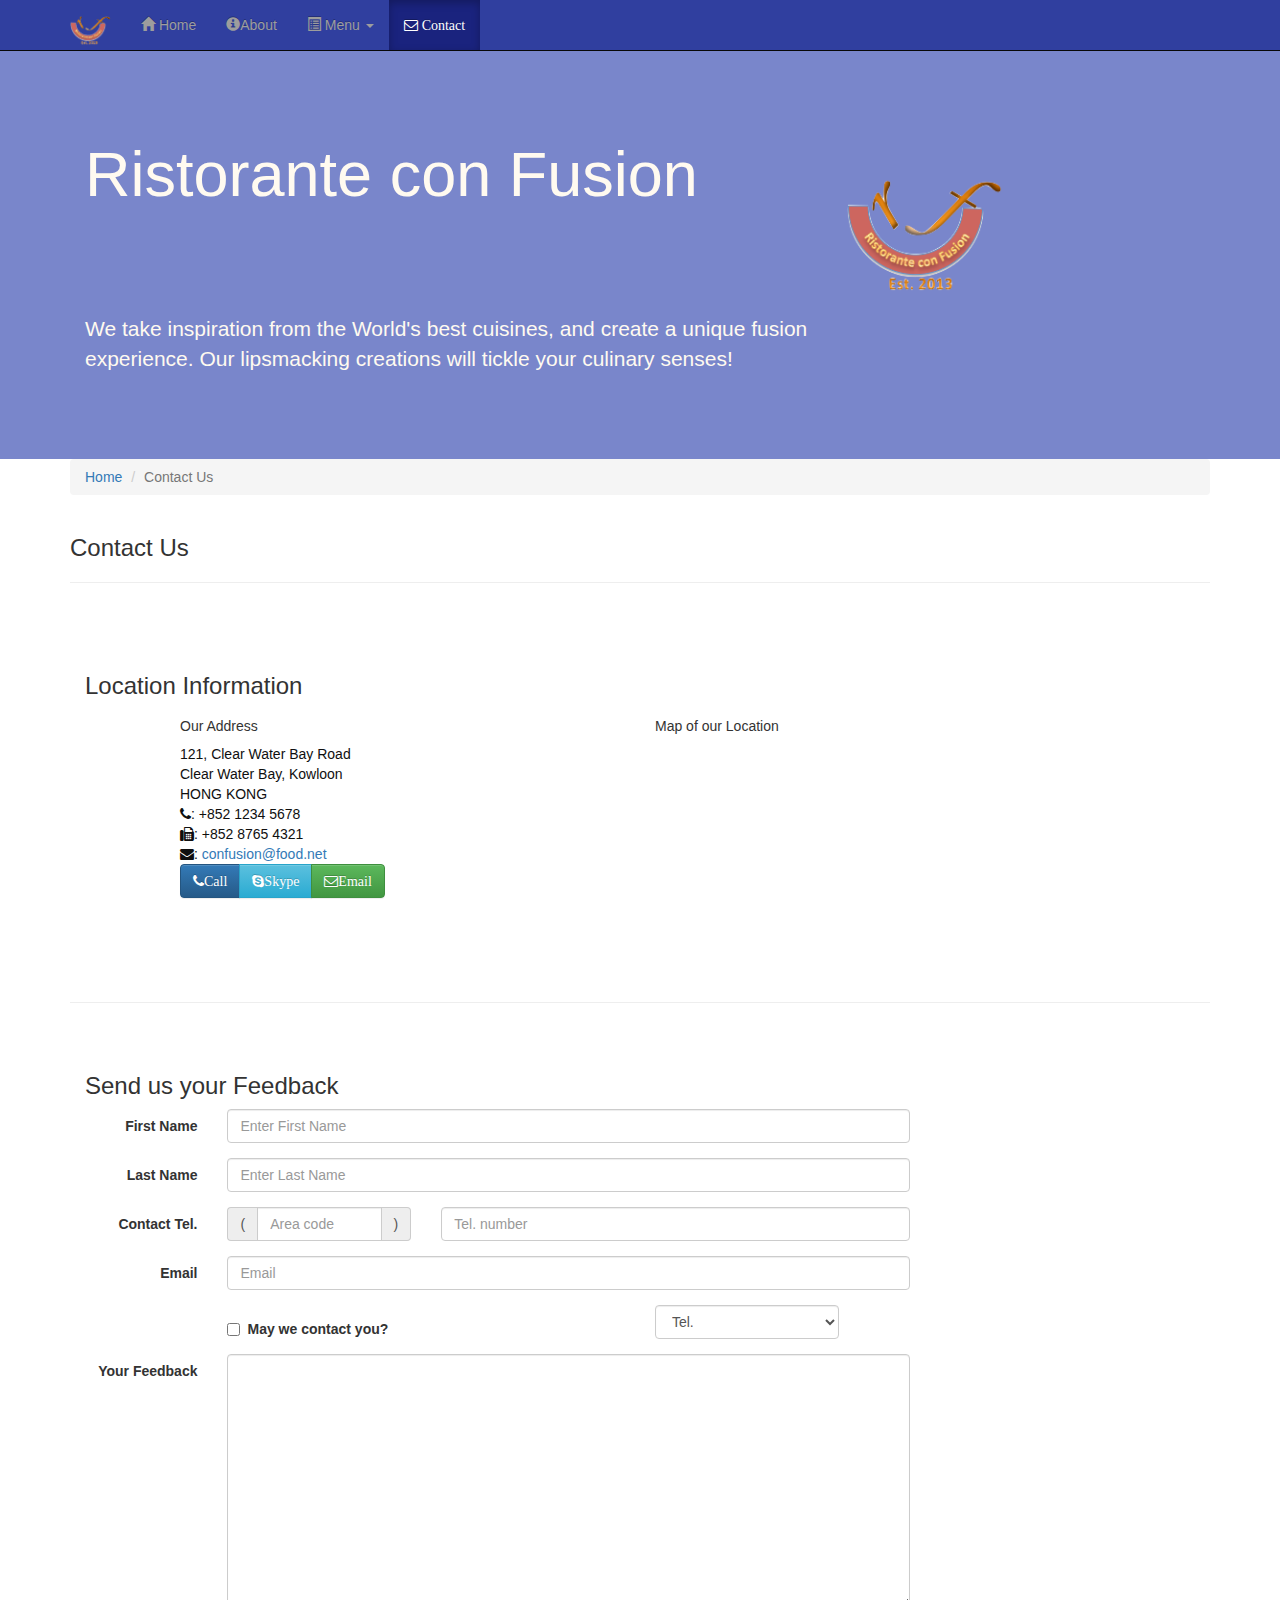
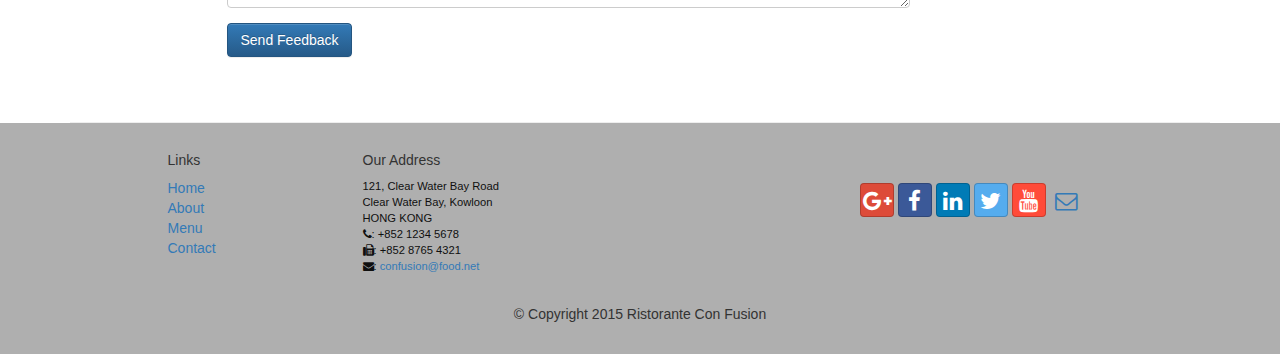
<file: Bootstrap/conFusion/contact.html>
<!DOCTYPE html>
<html lang="en">

<head>
    <meta charset="utf-8">
    <meta http-equiv="X-UA-Compatible" content="IE=edge">
    <meta name="viewport" content="width=device-width, initial-scale=1">
    <!-- The above 3 meta tags *must* come first in the head; any other head
         content must come *after* these tags -->
    <title>Ristorante Con Fusion: About Us</title>
    <!-- Bootstrap -->
    <link href="css/bootstrap.min.css" rel="stylesheet">
    <link href="css/bootstrap-theme.min.css" rel="stylesheet">
    <link href="css/font-awesome.min.css" rel="stylesheet">
    <link href="css/bootstrap-social.css" rel="stylesheet">
    <link href="css/mystyles.css" rel="stylesheet">

    <!-- HTML5 shim and Respond.js for IE8 support of HTML5 elements and media queries -->
    <!-- WARNING: Respond.js doesn't work if you view the page via file:// -->
    <!--[if lt IE 9]>
    <script src="https://oss.maxcdn.com/html5shiv/3.7.2/html5shiv.min.js"></script>
    <script src="https://oss.maxcdn.com/respond/1.4.2/respond.min.js"></script>
    <![endif]-->
</head>

<body>
<nav class="navbar navbar-inverse navbar-fixed-top" role="navigation">
    <div class="container">
        <div class="navbar-header">
            <button type="button" class="navbar-toggle collapsed" data-toggle="collapse" data-target="#navbar" aria-expanded="false" aria-controls="navbar">
                <span class="sr-only">Toggle navigation</span>
                <span class="icon-bar"></span>
                <span class="icon-bar"></span>
                <span class="icon-bar"></span>
            </button>
            <a class="navbar-brand" href="index.html"><img src="img/logo.png" height="30" width="41"></a>
        </div>
        <div id="navbar" class="navbar-collapse collapse">
            <ul class="nav navbar-nav">
                <li><a href="index.html"><span class="glyphicon glyphicon-home"
                                               aria-hidden="true"></span> Home</a></li>
                <li><a href="about.html"><span class="glyphicon glyphicon-info-sign" aria-hidden="true" ></span>About</a></li>
                <li class="dropdown">
                    <a href="#" class="dropdown-toggle" data-toggle="dropdown"
                       role="button" aria-haspopup="true" aria-expanded="false">
                        <span class="glyphicon glyphicon-list-alt"></span>
                        Menu <span class="caret"></span></a>
                    <ul class="dropdown-menu">
                        <li><a href="#">Appetizers</a></li>
                        <li><a href="#">Main Courses</a></li>
                        <li><a href="#">Desserts</a></li>
                        <li><a href="#">Drinks</a></li>
                        <li role="separator" class="divider"></li>
                        <li class="dropdown-header">Specials</li>
                        <li><a href="#">Lunch Buffet</a></li>
                        <li><a href="#">Weekend Brunch</a></li>
                    </ul>
                </li>
                <li class="active"><a href="contact.html"><i class="fa fa-envelope-o"> Contact</i></a></li>
            </ul>
            </ul>
        </div>
    </div>
</nav>
<header class="jumbotron">
    <div class="container">
        <div class="row row-header">
            <div class="col-xs-12 col-sm-8">
                <h1>Ristorante con Fusion</h1>
                <p style="padding:40px;"></p>
                <p>We take inspiration from the World's best cuisines, and create a unique fusion experience. Our lipsmacking creations will tickle your culinary senses!</p>
            </div>
            <div class="col-xs-12 col-sm-2">
                <p style="padding:20px;"></p>
                <img src="img/logo.png" class="img-responsive">
            </div>
        </div>
    </div>
</header>

<div class="container">
    <div class="row">
        <div class="col-xs-12">
            <ul class="breadcrumb">
                <li><a href="index.html">Home</a></li>
                <li class="active">Contact Us</li>
            </ul>
        </div>
        <div class="col-xs-12">
            <h3>Contact Us</h3>
            <hr>
        </div>
    </div>

    <div class="row row-content">
        <div class="col-xs-12">
            <h3>Location Information</h3>
        </div>
        <div class="col-xs-12 col-sm-4 col-sm-offset-1">
            <h5>Our Address</h5>
            <address style="font-size: 100%">
                121, Clear Water Bay Road<br>
                Clear Water Bay, Kowloon<br>
                HONG KONG<br>
                <i class="fa fa-phone"></i>: +852 1234 5678<br>
                <i class="fa fa-fax"></i>: +852 8765 4321<br>
                <i class="fa fa-envelope"></i>:
                <a href="mailto:confusion@food.net">confusion@food.net</a>
            </address>
        </div>
        <div class="col-xs-12 col-sm-6 col-sm-offset-1">
            <h5>Map of our Location</h5>
        </div>
        <div class="col-xs-12 col-sm-11 col-sm-offset-1">
            <div class="btn-group" role="group" aria-label="feed">

                <a type="button" class="btn btn-primary" href="10086"><i class="fa fa-phone ">Call</i> </a>
                <a type="button" class="btn btn-info" ><i class="fa fa-skype ">Skype</i> </a>
                <a type="button" class="btn btn-success" href="mailto:1131077432@qq.com"><i class="fa fa-envelope-o ">Email</i> </a>
            </div>
        </div>
    </div>

    <div class="row row-content">
        <div class="col-xs-12">
            <h3>Send us your Feedback</h3>
        </div>
        <div class="col-xs-12 col-sm-9">
            <form class="form-horizontal" role="form">
                <div class="form-group">
                    <label for="firstname" class="col-sm-2 control-label">
                        First Name
                    </label>
                    <div class="col-sm-10">
                        <input type="text" class="form-control" id="firstname" name="firstname"
                               placeholder="Enter First Name">
                    </div>
                    </div>
                <div class="form-group">
                    <label for="lastname" class="col-sm-2 control-label">Last Name</label>
                    <div class="col-sm-10">
                        <input type="text" class="form-control" id="lastname" name="lastname" placeholder="Enter Last Name">
                    </div>
                </div>

                <div class="form-group">
                    <label for="telnum" class="col-xs-12 col-sm-2 control-label">Contact Tel.</label>
                    <div class="col-xs-5 col-sm-4 col-md-3">
                        <div class="input-group">
                            <div class="input-group-addon">(</div>
                            <input type="tel" class="form-control" id="areacode" name="areacode" placeholder="Area code">
                            <div class="input-group-addon">)</div>
                            <!--输入组框-->
                        </div>
                    </div>
                    <div class="col-xs-7 col-sm-6 col-md-7">
                        <input type="tel" class="form-control" id="telnum" name="telnum" placeholder="Tel. number">
                    </div>
                </div>
                <div class="form-group">
                    <label for="emailid" class="col-sm-2 control-label">Email</label>
                    <div class="col-sm-10">
                        <input type="email" class="form-control" id="emailid" name="emailid" placeholder="Email">
                    </div>
                </div>
                <div class="form-group">
                    <div class="checkbox col-sm-5 col-sm-offset-2">
                        <label class="checkbox-inline">
                            <input type="checkbox" name="approve" value="">
                            <strong>May we contact you?</strong>
                        </label>
                    </div>
                    <div class="col-sm-3 col-sm-offset-1">
                        <select class="form-control">
                            <option>Tel.</option>
                            <option>Email</option>
                        </select>
                    </div>
                </div>
                <div class="form-group">
                    <label for="feedback" class="col-sm-2 control-label">Your Feedback</label>
                    <div class="col-sm-10">
                        <textarea class="form-control" id="feedback" name="feedback" rows="12"></textarea>
                    </div>
                </div>
                <div class="form-group">
                    <div class="col-sm-offset-2 col-sm-10">
                        <button type="button" class="btn btn-primary">Send Feedback</button>
                    </div>
                </div>

            </form>
        </div>
        <div class="col-xs-12 col-sm-3">
            <p style="padding:20px;"></p>
        </div>
    </div>

</div>

<footer class="row-footer">
    <div class="container">
        <div class="row">
            <div class="col-xs-5 col-xs-offset-1 col-sm-2 col-sm-offset-1">
                <h5>Links</h5>
                <ul class="list-unstyled">
                    <li><a href="#">Home</a></li>
                    <li><a href="#">About</a></li>
                    <li><a href="#">Menu</a></li>
                    <li><a href="#">Contact</a></li>
                </ul>
            </div>
            <div class="col-xs-6 col-sm-5">
                <h5>Our Address</h5>
                <address>
                    121, Clear Water Bay Road<br>
                    Clear Water Bay, Kowloon<br>
                    HONG KONG<br>
                    <i class="fa fa-phone"></i>: +852 1234 5678<br>
                    <i class="fa fa-fax"></i>: +852 8765 4321<br>
                    <i class="fa fa-envelope"></i>:
                    <a href="mailto:confusion@food.net">confusion@food.net</a>
                </address>
            </div>
            <div class="col-xs-12 col-sm-4">
                <div class="nav navbar-nav" style="padding: 40px 10px;">
                    <a class="btn btn-social-icon btn-google-plus" href="http://google.com/+"><i class="fa fa-google-plus"></i></a>
                    <a class="btn btn-social-icon btn-facebook" href="http://www.facebook.com/profile.php?id="><i class="fa fa-facebook"></i></a>
                    <a class="btn btn-social-icon btn-linkedin" href="http://www.linkedin.com/in/"><i class="fa fa-linkedin"></i></a>
                    <a class="btn btn-social-icon btn-twitter" href="http://twitter.com/"><i class="fa fa-twitter"></i></a>
                    <a class="btn btn-social-icon btn-youtube" href="http://youtube.com/"><i class="fa fa-youtube"></i></a>
                    <a class="btn btn-social-icon" href="mailto:"><i class="fa fa-envelope-o"></i></a>
                </div>
            </div>
            <div class="col-xs-12">
                <p style="padding:10px;"></p>
                <p align=center>© Copyright 2015 Ristorante Con Fusion</p>
            </div>
        </div>
    </div>
</footer>
<!-- jQuery (necessary for Bootstrap's JavaScript plugins) -->
<script src="https://ajax.googleapis.com/ajax/libs/jquery/1.11.3/jquery.min.js"></script>
<!-- Include all compiled plugins (below), or include individual files as needed -->
<script src="js/bootstrap.min.js"></script>
</body>

</html>
</file>
<file: Bootstrap/conFusion/css/mystyles.css>
.row-header{
    margin:0px auto;
    padding:0px auto;
}

.row-content {
    margin:0px auto;
    padding: 50px 0px 50px 0px;
    border-bottom: 1px ridge;
    min-height:400px;
}

.row-footer{
    background-color: #AfAfAf;
    margin:0px auto;
    padding: 20px 0px 20px 0px;
}
.jumbotron {
    padding:70px 30px 70px 30px;
    margin:0px auto;
    background: #7986CB ;
    color:floralwhite;
}

address{
    font-size:80%;
    margin:0px;
    color:#0f0f0f;
}
body{
    padding:50px 0px 0px 0px;
    z-index:0;
}

.navbar-inverse {
    background: #303F9F;
}

.navbar-inverse .navbar-nav > .active > a,
.navbar-inverse .navbar-nav > .active > a:hover,
.navbar-inverse .navbar-nav > .active > a:focus {
    color: #fff;
    background: #1A237E;
}

.navbar-inverse .navbar-nav > .open > a,
.navbar-inverse .navbar-nav > .open > a:hover,
.navbar-inverse .navbar-nav > .open > a:focus {
    color: #fff;
    background: #1A237E;
}

.navbar-inverse .navbar-nav .open .dropdown-menu> li> a,
.navbar-inverse .navbar-nav .open .dropdown-menu {
    background-color: #303F9F;
    color:#eeeeee;
}

.navbar-inverse .navbar-nav .open .dropdown-menu> li> a:hover {
    color:#000000;
}
</file>
